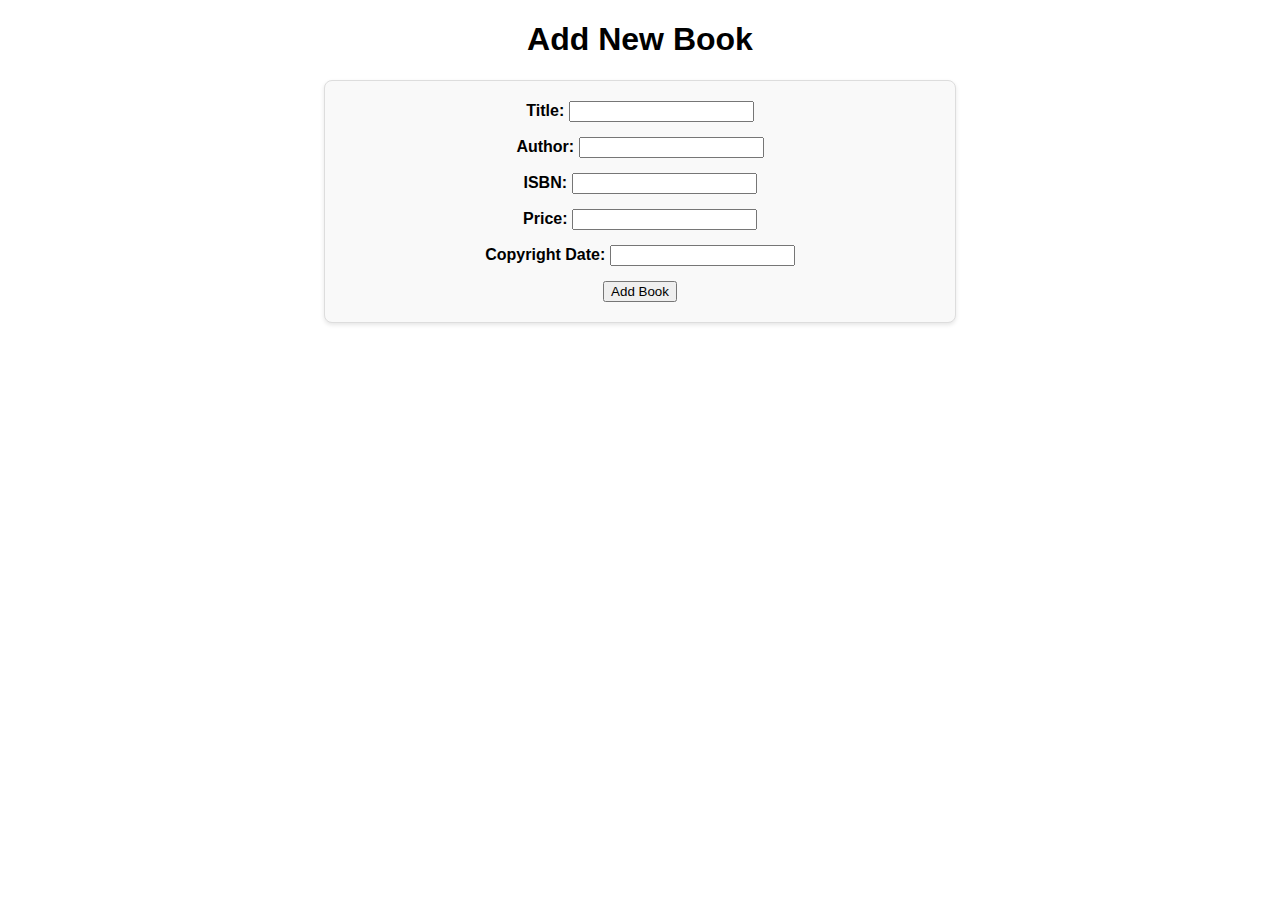
<file: templates/new.html>
<!DOCTYPE html>
<html lang="en">
<head>
    <meta charset="UTF-8">
    <title>New Book</title>
    <link rel="stylesheet" href="../static/styles/site.css">
</head>
<body>
    <h1>Add New Book</h1>
    <form action="/new" method="post">
        <div class="form-group">
            <label>Title:</label>
            <input type="text" name="title">
        </div>
        <div class="form-group">
            <label>Author:</label>
            <input type="text" name="author">
        </div>
        <div class="form-group">
            <label>ISBN:</label>
            <input type="text" name="isbn">
        </div>
        <div class="form-group">
            <label>Price:</label>
            <input type="text" name="price">
        </div>
        <div class="form-group">
            <label>Copyright Date:</label>
            <input type="text" name="copyright_date">
        </div>
        <input type="submit" value="Add Book">
    </form>
</body>
</html>
</file>
<file: static/styles/site.css>
* {
    font-family: 'Segoe UI', Tahoma, Geneva, Verdana, sans-serif; /* Set default font family */
    box-sizing: border-box; /* Include padding and border in element's total width and height */
}

/* Table styles */
/* Styles for tables */
table {
    border-collapse: collapse; /* Collapse table borders */
    width: 100%; /* Make table fill its container */
}

/* Styles for table headers and data cells */
th, td {
    border: 1px solid #ddd; /* Set border for table cells */
    padding: 10px; /* Add padding to table cells */
}

/* Alternate row background color */
/* Apply background color to even rows */
tr:nth-child(even) {
    background-color: #f5f5f5;
}

/* Hover effect */
/* Apply hover effect to table rows */
tr:hover {
    background-color: #e0e0e0;
    cursor: pointer; /* Change cursor to pointer on hover */
}

/* Form styles */
/* Styles for forms */
form {
    display: flex; /* Use flexbox */
    flex-direction: column; /* Stack form elements vertically */
    align-items: center; /* Center-align form elements */
    margin: 20px; /* Add margin */
    padding: 20px; /* Add padding */
    border: 1px solid #ddd; /* Set border */
    border-radius: 8px; /* Add border radius */
    background-color: #f9f9f9; /* Set background color */
    box-shadow: 0 2px 4px rgba(0, 0, 0, 0.1); /* Add box shadow */
    width: 50%; /* Set width */
    margin: 0 auto; /* Center the form horizontally */
}

/* Button styles */
/* Styles for buttons */
.btn {
    border: none; /* Remove button border */
    border-radius: 4px; /* Add border radius */
    padding: 5px 15px; /* Add padding */
    text-decoration: none; /* Remove text decoration */
    color: white; /* Set text color */
    background-color: #4CAF50; /* Set background color */
    transition: background-color 0.3s ease; /* Add transition effect */
}

/* Button hover styles */
.btn:hover {
    background-color: #45a049; /* Change background color on hover */
}

/* Delete button styles */
/* Styles for delete buttons */
.btn-danger {
    background-color: #f44336; /* Set background color */
    padding: 5px 12px; /* Adjust padding */
}

/* Delete button hover styles */
.btn-danger:hover {
    background-color: #da190b; /* Change background color on hover */
}

/* Edit button styles */
/* Styles for edit buttons */
.btn-info {
    background-color: #2196F3; /* Set background color */
    padding: 5px 12px; /* Adjust padding */
}

/* Edit button hover styles */
.btn-info:hover {
    background-color: #0b7dda; /* Change background color on hover */
}

/* Form group margin */
/* Add margin bottom to form groups */
.form-group {
    margin-bottom: 15px;
}

/* Input field styles */
/* Styles for input fields */
.input-field {
    width: 100%; /* Set input field width */
    padding: 10px; /* Add padding */
    margin: 5px 0; /* Add margin */
    border: 1px solid #ccc; /* Set border */
    border-radius: 4px; /* Add border radius */
    box-sizing: border-box; /* Include padding and border in element's total width and height */
}

/* Input field focus styles */
/* Styles for focused input fields */
.input-field:focus {
    border-color: #2196F3; /* Set border color */
    outline: none; /* Remove outline */
}

/* Heading styles */
/* Styles for headings */
h1 {
    text-align: center; /* Center-align headings */
}

/* Button group styles */
/* Styles for button groups */
.btn-group {
    display: flex; /* Use flexbox */
    justify-content: center; /* Center-align buttons */
}

/* Label styles */
/* Styles for labels */
label {
    font-weight: bold; /* Set font weight to bold */
}

/* Paragraph styles */
/* Styles for paragraphs */
p {
    margin: 5px 0; /* Add margin */
}

/* Button hover effect */
/* Apply brightness filter on button hover */
.confirm-btn, .cancel-btn:hover {
    filter: brightness(0.9);
}

/* Added margin for buttons */
/* Add margin between buttons */
.cancel-btn {
    margin-left: 10px;
}
</file>
